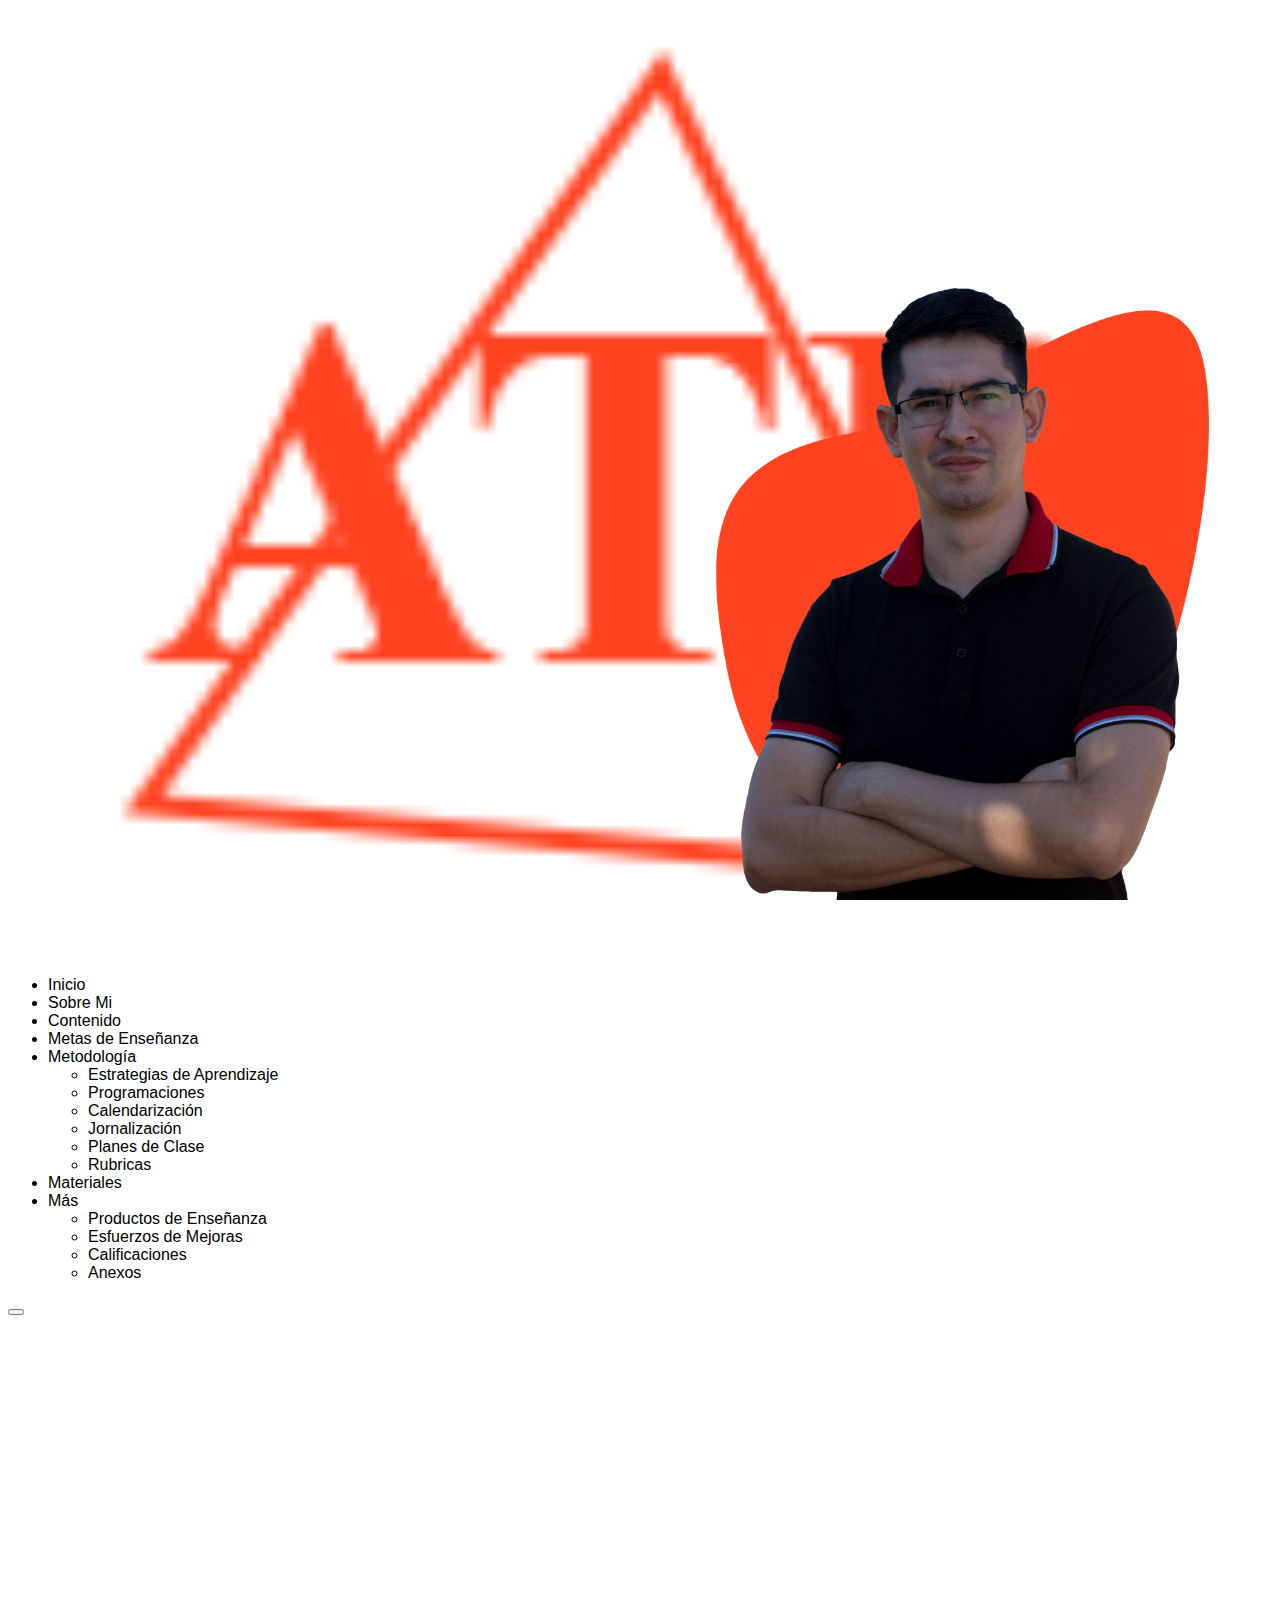
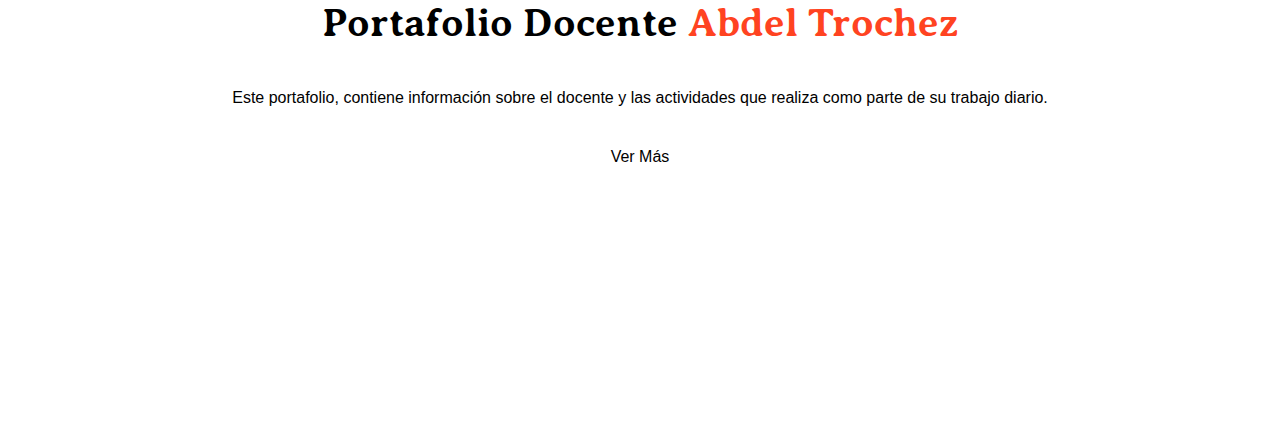
<file: index.html>
<!doctype html>
<html lang="en">
  <head>
    <meta charset="utf-8">
    <meta name="viewport" content="width=device-width, initial-scale=1">
    <link href="./img/logo.ico" rel="icon">
    <link href="https://cdn.jsdelivr.net/npm/bootstrap@5.0.0-beta3/dist/css/bootstrap.min.css" rel="stylesheet" integrity="sha384-eOJMYsd53ii+scO/bJGFsiCZc+5NDVN2yr8+0RDqr0Ql0h+rP48ckxlpbzKgwra6" crossorigin="anonymous">
    <title>Abdel Trochez</title>
    <link rel="stylesheet" href="./css/main.css">
  </head>
  <body>
   <!-- Navegacion -->
   <nav class="navbar navbar-expand-lg navbar-light bg-light shadow-sm">
      <div class="container">
        <a class="navbar-brand" href="#">
           <img src="./img/logo.png" alt="logo-abdel" class="w-50">
        </a>
        
        <div class="collapse navbar-collapse" id="navbarSupportedContent">
         <ul class="navbar-nav ms-auto mb-2 mb-lg-0">
            <li class="nav-item">
              <a class="nav-link active" aria-current="page" href="#">Inicio</a>
            </li>
            <li class="nav-item">
              <a class="nav-link" href="./sobre-mi.html">Sobre Mi</a>
            </li>
            <li class="nav-item">
              <a class="nav-link" href="./contenido">Contenido</a>
            </li>
            <li class="nav-item">
               <a class="nav-link" href="./metas">Metas de Enseñanza</a>
            </li>
            <li class="nav-item dropdown">
              <a class="nav-link dropdown-toggle" href="#" id="navbarDropdown" role="button" data-bs-toggle="dropdown" aria-expanded="false">
                Metodología
              </a>
              <ul class="dropdown-menu" aria-labelledby="navbarDropdown">
                <li><a class="dropdown-item" href="./estrategias">Estrategias de Aprendizaje</a></li>
                <li><a class="dropdown-item" href="./programaciones">Programaciones</a></li>
                <li><a class="dropdown-item" href="./calendarizacion">Calendarización</a></li>
                <li><a class="dropdown-item" href="./jornalizacion">Jornalización</a></li>
                <li><a class="dropdown-item" href="./planes">Planes de Clase</a></li>
                <li><a class="dropdown-item" href="./rubricas">Rubricas</a></li>
              </ul>
            </li>
            <li class="nav-item">
               <a class="nav-link" href="./materiales">Materiales</a>
            </li>
            <li class="nav-item dropdown">
               <a class="nav-link dropdown-toggle" href="#" id="navbarDropdown" role="button" data-bs-toggle="dropdown" aria-expanded="false">
                 Más
               </a>
               <ul class="dropdown-menu" aria-labelledby="navbarDropdown">
                 <li><a class="dropdown-item" href="./productos">Productos de Enseñanza</a></li>
                 <li><a class="dropdown-item" href="./esfuerzos">Esfuerzos de Mejoras</a></li>
                 <li><a class="dropdown-item" href="./calificaciones">Calificaciones</a></li>
                 <li><a class="dropdown-item" href="./anexos">Anexos</a></li>
               </ul>
            </li>
         </ul>
        </div>

        <!-- <img src="./img/moon.png" alt="dark-mode-icon" id="icon"> -->

        <button class="navbar-toggler" type="button" data-bs-toggle="collapse" data-bs-target="#navbarSupportedContent" aria-controls="navbarSupportedContent" aria-expanded="false" aria-label="Toggle navigation">
         <span class="navbar-toggler-icon"></span>
       </button>

      </div>
      
   </nav>

   <!-- Hero -->
   <div class="container row hero">
      <div class="col-sm-12 col-lg-6 info">
         <h1>Portafolio Docente <span class="text-orange">Abdel Trochez</span></h1>
         <p>Este portafolio, contiene información sobre el docente y las actividades que realiza como parte de su trabajo diario.</p>
         <a href="./sobre-mi.html" type="button" class="btn-lg btn-dark">Ver Más</a>
      </div>
      <div class="col-sm-12 col-lg-6">
         <div class="img-box">
            <img src="./img/pattern.png" alt="pattern" class="back-img">
            <img src="./img/abdel-picture.png" alt="abdel-picture" class="main-img">
         </div>
      </div>
   </div>

    <script src="https://cdn.jsdelivr.net/npm/bootstrap@5.0.0-beta3/dist/js/bootstrap.bundle.min.js" integrity="sha384-JEW9xMcG8R+pH31jmWH6WWP0WintQrMb4s7ZOdauHnUtxwoG2vI5DkLtS3qm9Ekf" crossorigin="anonymous"></script>
  </body>
</html>
</file>
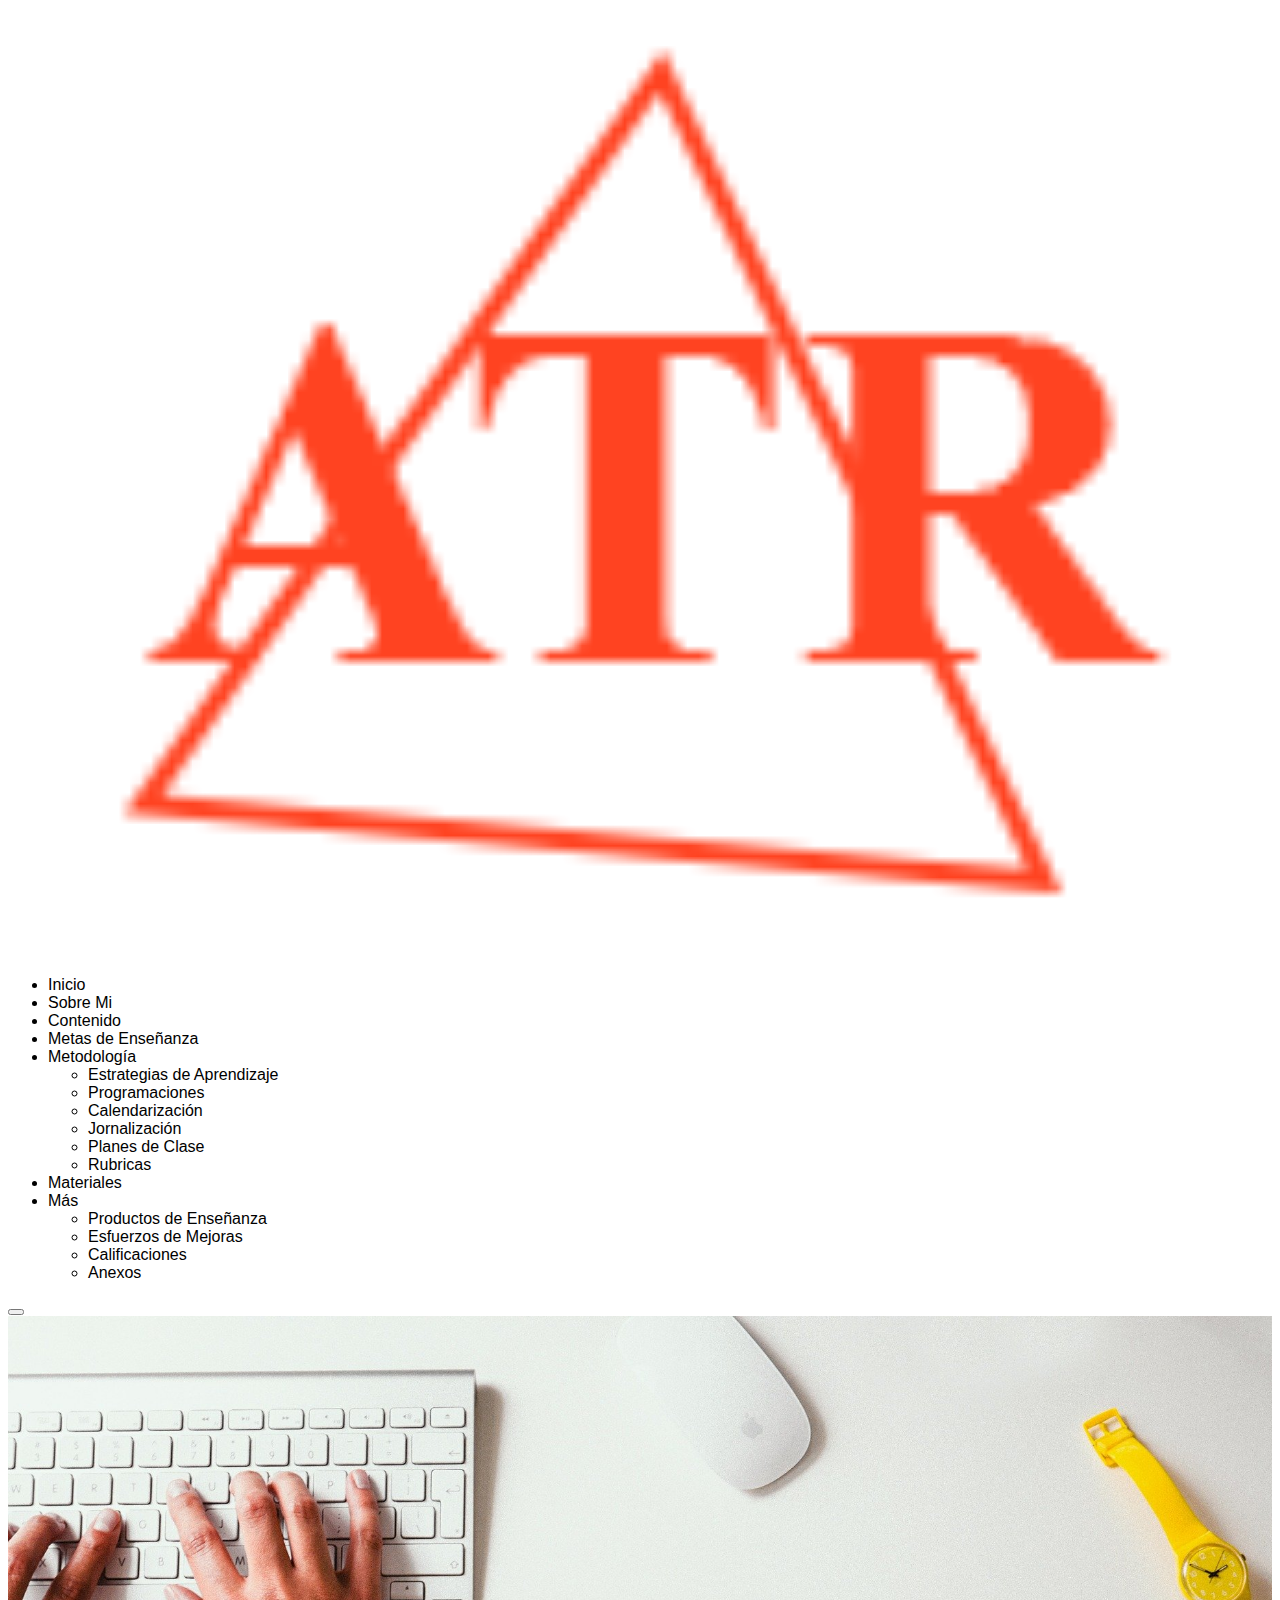
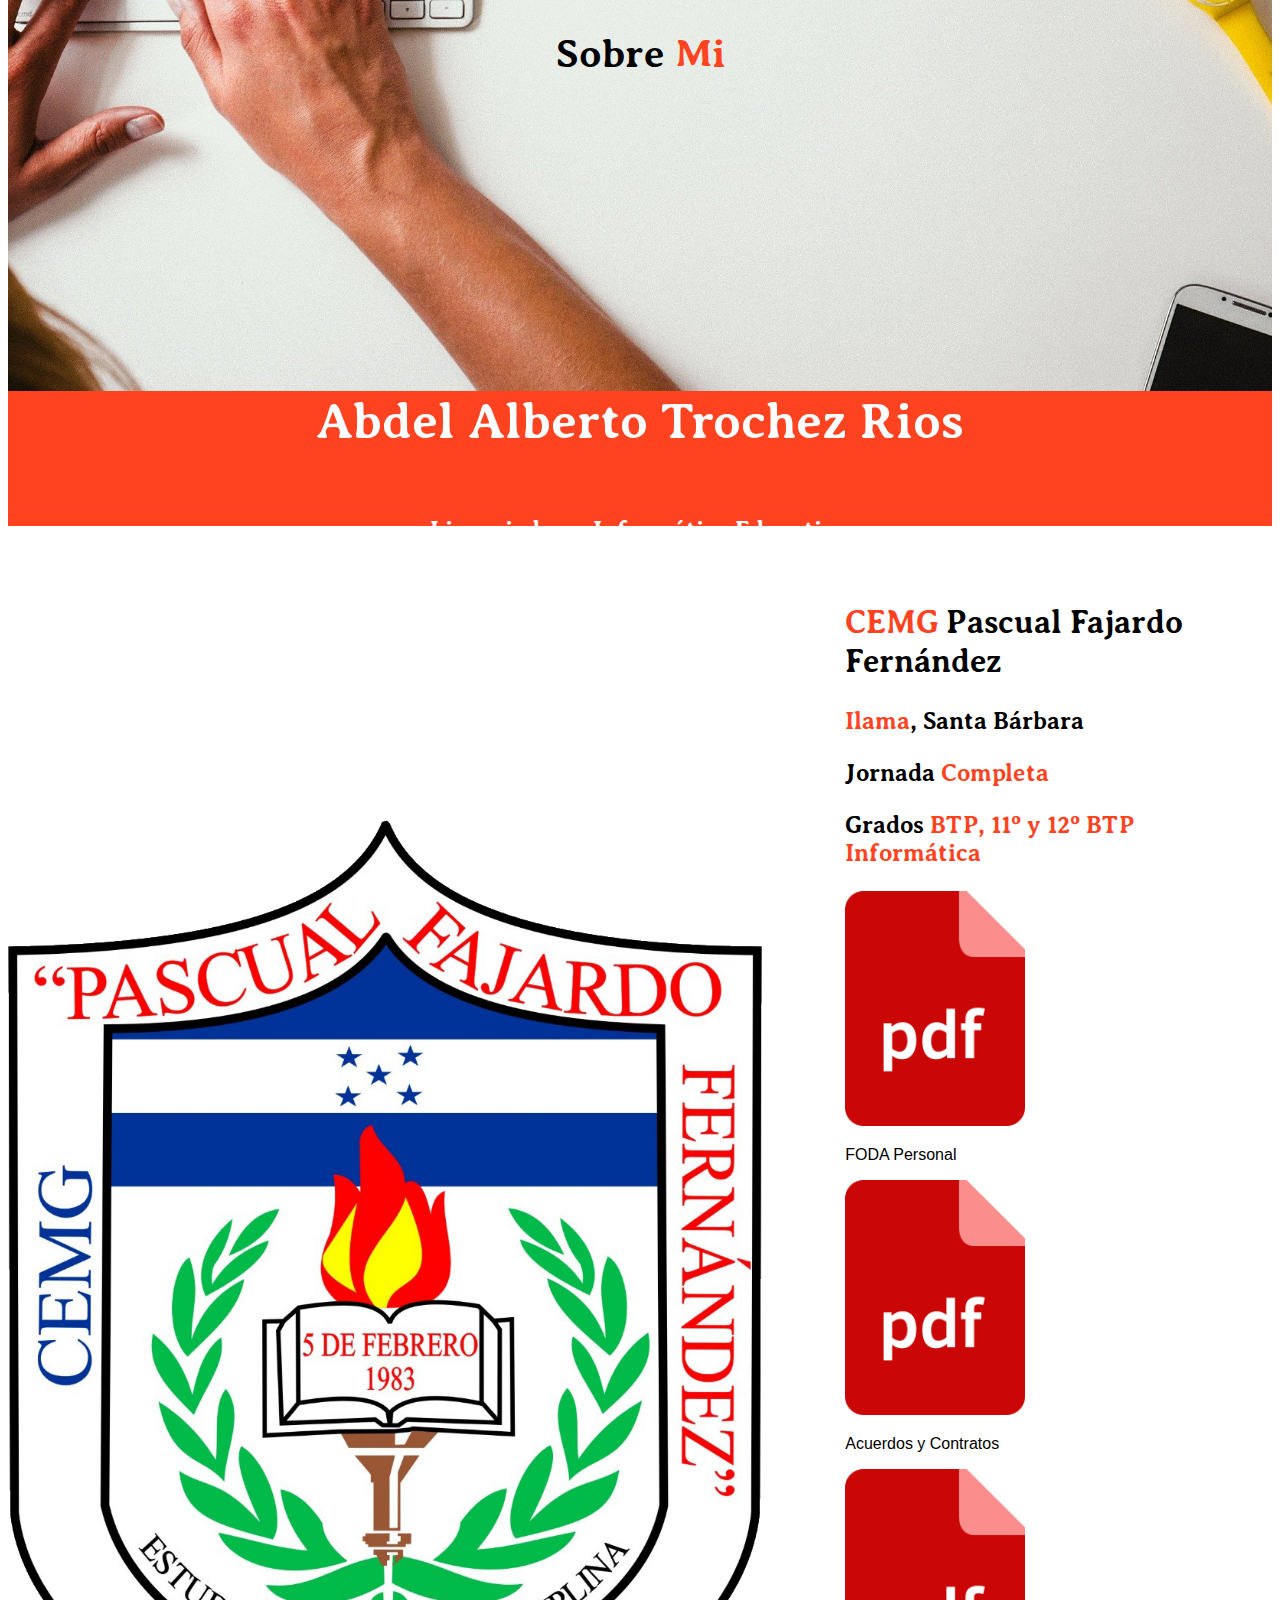
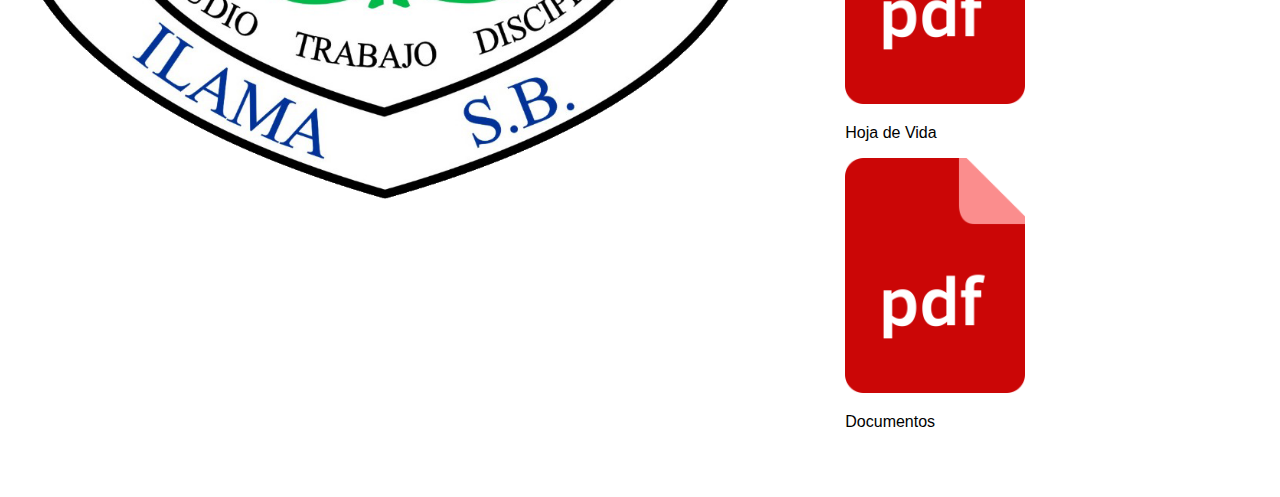
<file: sobre-mi.html>
<!doctype html>
<html lang="en">
  <head>
    <meta charset="utf-8">
    <meta name="viewport" content="width=device-width, initial-scale=1">
    <link href="https://cdn.jsdelivr.net/npm/bootstrap@5.0.0-beta3/dist/css/bootstrap.min.css" rel="stylesheet" integrity="sha384-eOJMYsd53ii+scO/bJGFsiCZc+5NDVN2yr8+0RDqr0Ql0h+rP48ckxlpbzKgwra6" crossorigin="anonymous">
    <title>Abdel Trochez</title>
    <link rel="stylesheet" href="./css/main.css">
  </head>
  <body>
   <!-- Navegacion -->
   <nav class="navbar navbar-expand-lg navbar-light bg-light shadow-sm">
      <div class="container">
        <a class="navbar-brand" href="./index.html">
           <img src="./img/logo.png" alt="logo-abdel" class="w-50">
        </a>
        
        <div class="collapse navbar-collapse" id="navbarSupportedContent">
         <ul class="navbar-nav ms-auto mb-2 mb-lg-0">
            <li class="nav-item">
              <a class="nav-link active" aria-current="page" href="./index.html">Inicio</a>
            </li>
            <li class="nav-item">
              <a class="nav-link" href="#">Sobre Mi</a>
            </li>
            <li class="nav-item">
              <a class="nav-link" href="#">Contenido</a>
            </li>
            <li class="nav-item">
               <a class="nav-link" href="#">Metas de Enseñanza</a>
            </li>
            <li class="nav-item dropdown">
              <a class="nav-link dropdown-toggle" href="#" id="navbarDropdown" role="button" data-bs-toggle="dropdown" aria-expanded="false">
                Metodología
              </a>
              <ul class="dropdown-menu" aria-labelledby="navbarDropdown">
                <li><a class="dropdown-item" href="#">Estrategias de Aprendizaje</a></li>
                <li><a class="dropdown-item" href="#">Programaciones</a></li>
                <li><a class="dropdown-item" href="#">Calendarización</a></li>
                <li><a class="dropdown-item" href="#">Jornalización</a></li>
                <li><a class="dropdown-item" href="#">Planes de Clase</a></li>
                <li><a class="dropdown-item" href="#">Rubricas</a></li>
              </ul>
            </li>
            <li class="nav-item">
               <a class="nav-link" href="#">Materiales</a>
            </li>
            <li class="nav-item dropdown">
               <a class="nav-link dropdown-toggle" href="#" id="navbarDropdown" role="button" data-bs-toggle="dropdown" aria-expanded="false">
                 Más
               </a>
               <ul class="dropdown-menu" aria-labelledby="navbarDropdown">
                 <li><a class="dropdown-item" href="#">Productos de Enseñanza</a></li>
                 <li><a class="dropdown-item" href="#">Esfuerzos de Mejoras</a></li>
                 <li><a class="dropdown-item" href="#">Calificaciones</a></li>
                 <li><a class="dropdown-item" href="#">Anexos</a></li>
               </ul>
            </li>
         </ul>
        </div>

        <!-- <img src="./img/moon.png" alt="dark-mode-icon" id="icon"> -->

        <button class="navbar-toggler" type="button" data-bs-toggle="collapse" data-bs-target="#navbarSupportedContent" aria-controls="navbarSupportedContent" aria-expanded="false" aria-label="Toggle navigation">
         <span class="navbar-toggler-icon"></span>
       </button>

      </div>
      
   </nav>

   <!-- Hero -->
   <div class="contenedor-fluid">
     <div class="hero_abut">
      <h1 class="title">Sobre <span class="text-orange">Mi</span></h1>
     </div>
     <div class="cinta">
       <h2>Abdel Alberto Trochez Rios</h2>
       <h3>Licenciado en Informática Educativa</h3>
     </div>
   </div>

   <div class="datos container row">
     <div class="col-sm-12 col-lg-6">
        <img class='monograma' src="./img/monogramaIPF.png" alt="monograma">
     </div>
     <div class="col-sm-12 col-lg-6">
        <h2 class="text-center"><span class="text-orange">CEMG</span> Pascual Fajardo Fernández</h2>
        <h3 class="text-center"><span class="text-orange">Ilama</span>, Santa Bárbara</h3>
        <h3 class="mt-5">Jornada <span class="text-orange">Completa</span></h3>
        <h3>Grados <span class="text-orange">BTP, 11º y 12º BTP Informática</span></h3>
        
        <div class="documentos mt-5 row">
          <div class="col">
            <div class="card" style="width: 18rem;">
              <a href="https://drive.google.com/file/d/0B2bi9Xxpm21wY2RoNEZvb3Q0Ujg/view?usp=sharing" target="_blank">
                <img src="./img/pdf-icon.png" class="card-img-top" alt="pdfIcon">
                <div class="card-body">
                  <p class="card-text text-center">FODA Personal</p>
                </div>
              </a>
            </div>
          </div><!-- End Card -->
          <div class="col">
            <div class="card" style="width: 18rem;">
              <a href="https://drive.google.com/file/d/0B2bi9Xxpm21wY2RoNEZvb3Q0Ujg/view?usp=sharing" target="_blank">
                <img src="./img/pdf-icon.png" class="card-img-top" alt="pdfIcon">
                <div class="card-body">
                  <p class="card-text text-center">Acuerdos y Contratos</p>
                </div>
              </a>
            </div>
          </div><!-- End Card -->
        </div><!-- End Row -->
        <div class="documentos mt-5 row">
          <div class="col">
            <div class="card" style="width: 18rem;">
              <a href="https://drive.google.com/file/d/0B2bi9Xxpm21wY2RoNEZvb3Q0Ujg/view?usp=sharing" target="_blank">
                <img src="./img/pdf-icon.png" class="card-img-top" alt="pdfIcon">
                <div class="card-body">
                  <p class="card-text text-center">Hoja de Vida</p>
                </div>
              </a>
            </div>
          </div><!-- End Card -->
          <div class="col">
            <div class="card" style="width: 18rem;">
              <a href="https://drive.google.com/file/d/0B2bi9Xxpm21wY2RoNEZvb3Q0Ujg/view?usp=sharing" target="_blank">
                <img src="./img/pdf-icon.png" class="card-img-top" alt="pdfIcon">
                <div class="card-body">
                  <p class="card-text text-center">Documentos</p>
                </div>
              </a>
            </div>
          </div><!-- End Card -->
        </div><!-- End Row -->
    </div>
   </div>

    <script src="https://cdn.jsdelivr.net/npm/bootstrap@5.0.0-beta3/dist/js/bootstrap.bundle.min.js" integrity="sha384-JEW9xMcG8R+pH31jmWH6WWP0WintQrMb4s7ZOdauHnUtxwoG2vI5DkLtS3qm9Ekf" crossorigin="anonymous"></script>
  </body>
</html>
</file>
<file: css/main.css>
@import url('https://fonts.googleapis.com/css2?family=Averia+Serif+Libre:wght@300&display=swap');

html{
   box-sizing: border-box;
   font-size:62.5%;
   cursor: url('../img/cursor.png'),default;
}
*, *:before, *:after {
   box-sizing: inherit;
}
/** Globales **/
body{
   font-size: 1.6rem;
   font-family: sans-serif;
  
}
a{
   cursor: url('../img/hand-pointer.png'),default;
}
img{width: 100%;}
.contenedor{
   margin: 0 auto;
   max-width: 120rem;
}
/** Tipografía **/
h1,h2,h3,h4{
   font-family: 'Averia Serif Libre', cursive;
}
h1{font-size: 4rem}
h2{font-size: 3.2rem}
h3{font-size: 2.4rem}
h4{font-size: 1.8rem}

a{
   text-decoration: none;
   color: black;
   transition: color ease .4s;
}
a:hover{
   color: #ff4321;
}
/** Utilidades **/
.text-orange{
   color: #ff4321;
}
.btn-lg{
   text-decoration: none;
   font-size: 1.6rem;
   padding: 1.5rem 5rem;
   margin-top: 1rem;
   transition: background ease 1s;
}
.btn-lg:hover{
   background: #ff4321;
}
.cinta{
   background: #ff4321;
   height: 15vh;
   color: #fff;
   display: flex;
   justify-content: center;
   align-items: center;
   flex-direction: column;
}
/** Navegacion **/
#icon{ 
   cursor: pointer;
   margin: 0 4rem;
   width: 3rem;
}
.nav-link{
   transition:color .5s;
}
.nav-link:hover{
   color: #ff4321 !important;
}
/** Hero **/
.info{
   padding-top: 5rem;
   text-align: center;
}

.img-box img{
   width: 80%;
   position: absolute;
   left: 50%;
   bottom: 0;
   transform: translateX(-50%);
   transition: bottom 1s, left 1s;
}
.img-box:hover .back-img{
   bottom: 4rem;
}
.img-box:hover .main-img{
   left: 55%;
}
@media(min-width: 576px) {
   .img-box img{
      width: 60%;
   }
}
@media(min-width: 768px) {
   .img-box img{
      width: 50%;
   }
}
@media(min-width: 992px) {
   .info{
      display: flex;
      align-items: center;
      justify-content: center;
      flex-direction: column;
      height: 80vh;
      padding-top: 0;
   }
   .img-box img{
      width: 40%;
      left: 70%;
   }
   .img-box:hover .main-img{
      left: 80%;
   }
}
@media(min-width: 1200px) {
   .img-box img{
      left: 75%;
   }
}

/* About hero */
.hero_abut{
   background-image: url("../img/hero-about.jpg");
   background-size: cover;
   background-repeat: no-repeat;
   height: 75vh;

   display: flex;
   justify-content:center;
   align-items: center;
}
.cinta h2{
   font-size: 5rem;
}
.datos{
   margin: 5rem auto;
   display: flex;
   justify-content: center;
   align-items: center;
}
.monograma{
   width: 90%;
}
.documentos{
   margin: 0 auto;
}
</file>
